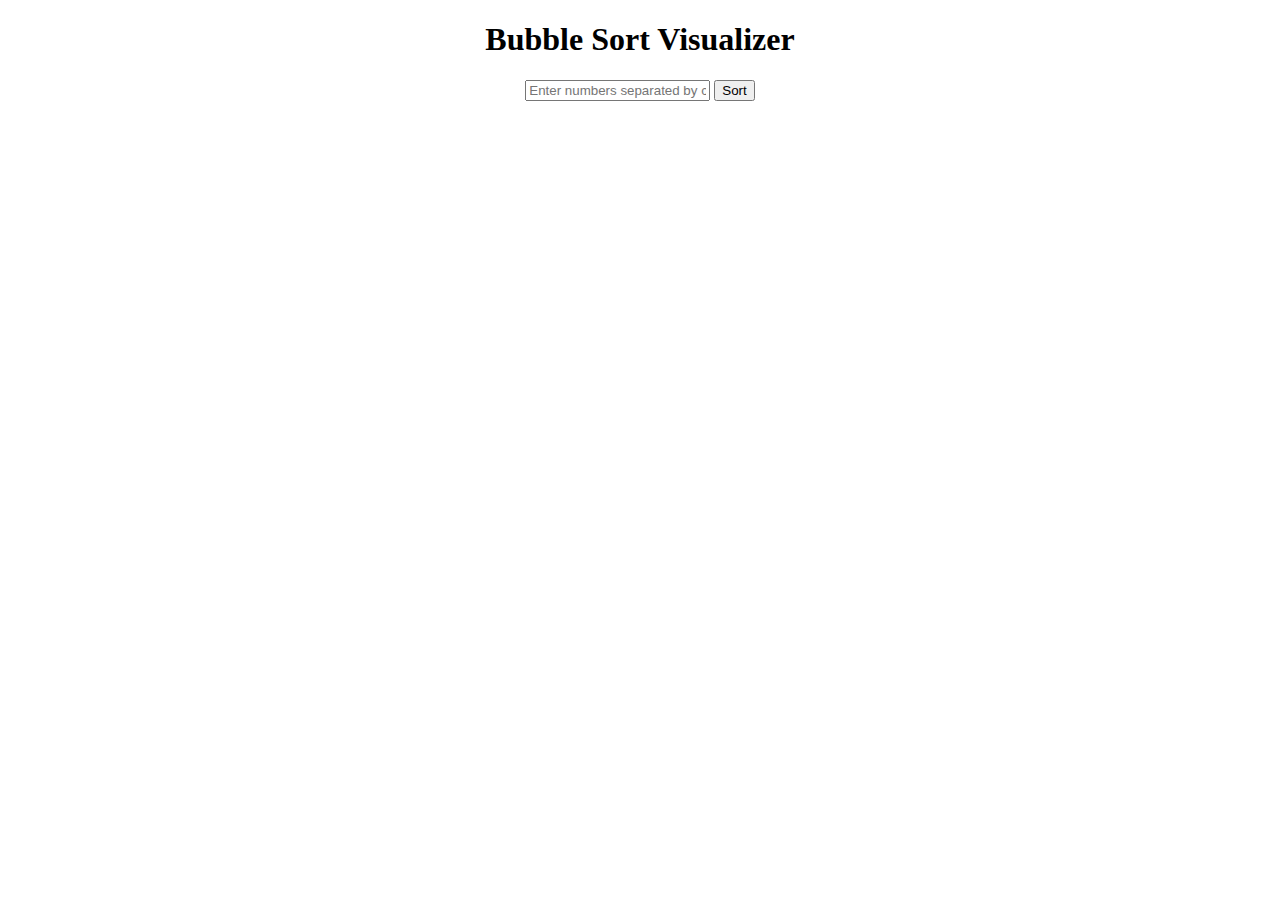
<file: index.html>
<!-- templates/index.html -->
<!DOCTYPE html>
<html lang="en">
<head>
    <meta charset="UTF-8">
    <meta name="viewport" content="width=device-width, initial-scale=1.0">
    <title>Bubble Sort Visualizer</title>
    <style>
        #array {
            display: flex;
            justify-content: center;
            margin: 20px;
        }
        .bar {
            width: 20px;
            margin: 2px;
            background-color: teal;
            transition: height 0.5s;
        }
        body{
            margin:0;
            height:100vh;
            background-image: url("https://wallpapers.com/images/hd/light-color-background-swzb97w5pxngu8yv.jpg");
            background-size:cover;
            background-repeat:no-repeat;
            background-position: center;
    
}
    </style>
</head>
<body>
    <center>
    <h1>Bubble Sort Visualizer</h1>
    <input type="text" id="arrayInput" placeholder="Enter numbers separated by commas" />
    
    <button onclick="startSorting()">Sort</button>
    <div id="array"></div>

    <script>
        function createBars(array) {
            const arrayDiv = document.getElementById('array');
            arrayDiv.innerHTML = '';
            array.forEach(num => {
                const bar = document.createElement('div');
                bar.className = 'bar';
                bar.style.height = `${num * 10}px`; // Scale for visibility
                arrayDiv.appendChild(bar);
            });
        }

        async function startSorting() {
            const input = document.getElementById('arrayInput').value;
            const array = input.split(',').map(Number);
            createBars(array);

            const response = await fetch('/sort', {
                method: 'POST',
                headers: {
                    'Content-Type': 'application/json'
                },
                body: JSON.stringify({ array })
            });

            const result = await response.json();
            visualizeSorting(result.steps);
        }

        async function visualizeSorting(steps) {
            for (let i = 0; i < steps.length; i++) {
                createBars(steps[i]);
                await new Promise(resolve => setTimeout(resolve, 500)); // Delay for visualization
            }
            createBars(steps[steps.length - 1]); // Show final sorted array
        }
    </script>
    </center>
</body>
</html>
</file>
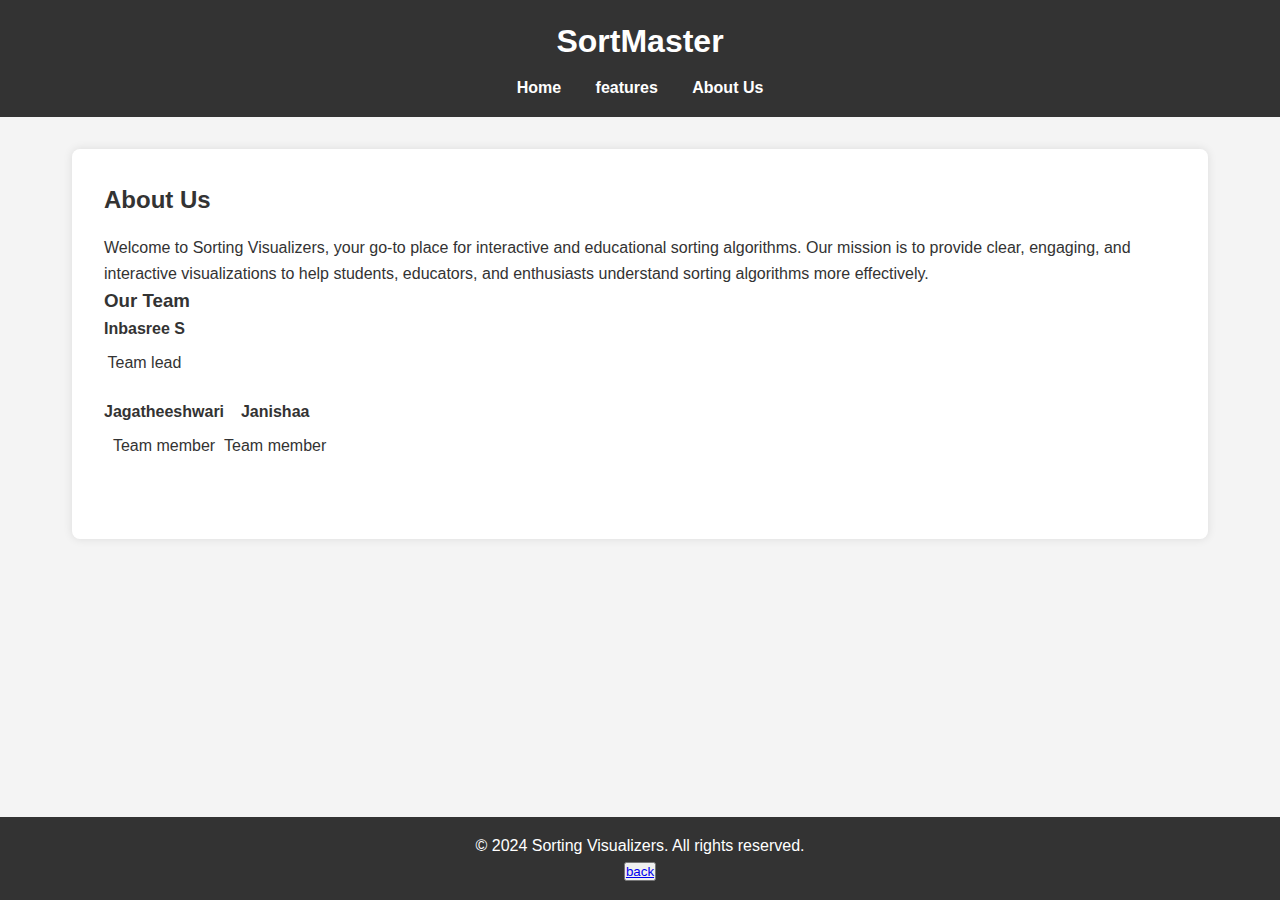
<file: aboutus.html>
<!DOCTYPE html>
<html lang="en">
<head>
    <meta charset="UTF-8">
    <meta name="viewport" content="width=device-width, initial-scale=1.0">
    <title>About Us - Sorting Visualizers</title>
    <link rel="stylesheet" href="aboutus.css">
    <style>
       body{
            background-image: url("https://thumbs.dreamstime.com/b/incredibly-beautiful-sunset-sun-lake-sunrise-landscape-panorama-nature-sky-amazing-colorful-clouds-fantasy-design-115177001.jpg");
            background-size:cover;
            background-repeat:no-repeat;
            background-position: center;
       }

    </style>
</head>
<body>
    <header>
        <h1>SortMaster</h1>
        <nav>
            <ul>
                <li><a href="visualizer.html">Home</a></li>
                <li><a href="features.html">features</a></li>
                <li><a href="aboutus.html">About Us</a></li>
            </ul>
        </nav>
    </header>

    <main>
        <section class="about-us">
            <h2>About Us</h2>
            <p>Welcome to Sorting Visualizers, your go-to place for interactive and educational sorting algorithms. Our mission is to provide clear, engaging, and interactive visualizations to help students, educators, and enthusiasts understand sorting algorithms more effectively.</p>

            <h3>Our Team</h3>
            <div class="team-member">
                <div class="member-info">
                    <h4>Inbasree S</h4>
                    <p>Team lead</p>
                </div>
            </div>
            <div class="team-member">
                <div class="member-info">
                    <h4>Jagatheeshwari</h4>
                    <p>Team member</p>
                    
                </div>
                <br>
                <div class="team-member">
                    <div class="member-info">
                        <h4>Janishaa</h4>
                        <p>Team member</p>
                        
                    </div>
            </div>
        </section>
    </main>

    <footer>
        <p>&copy; 2024 Sorting Visualizers. All rights reserved.</p>
        <button><a href="visualizer.html">back</a></button>
    </footer>
</body>
</html>
</file>
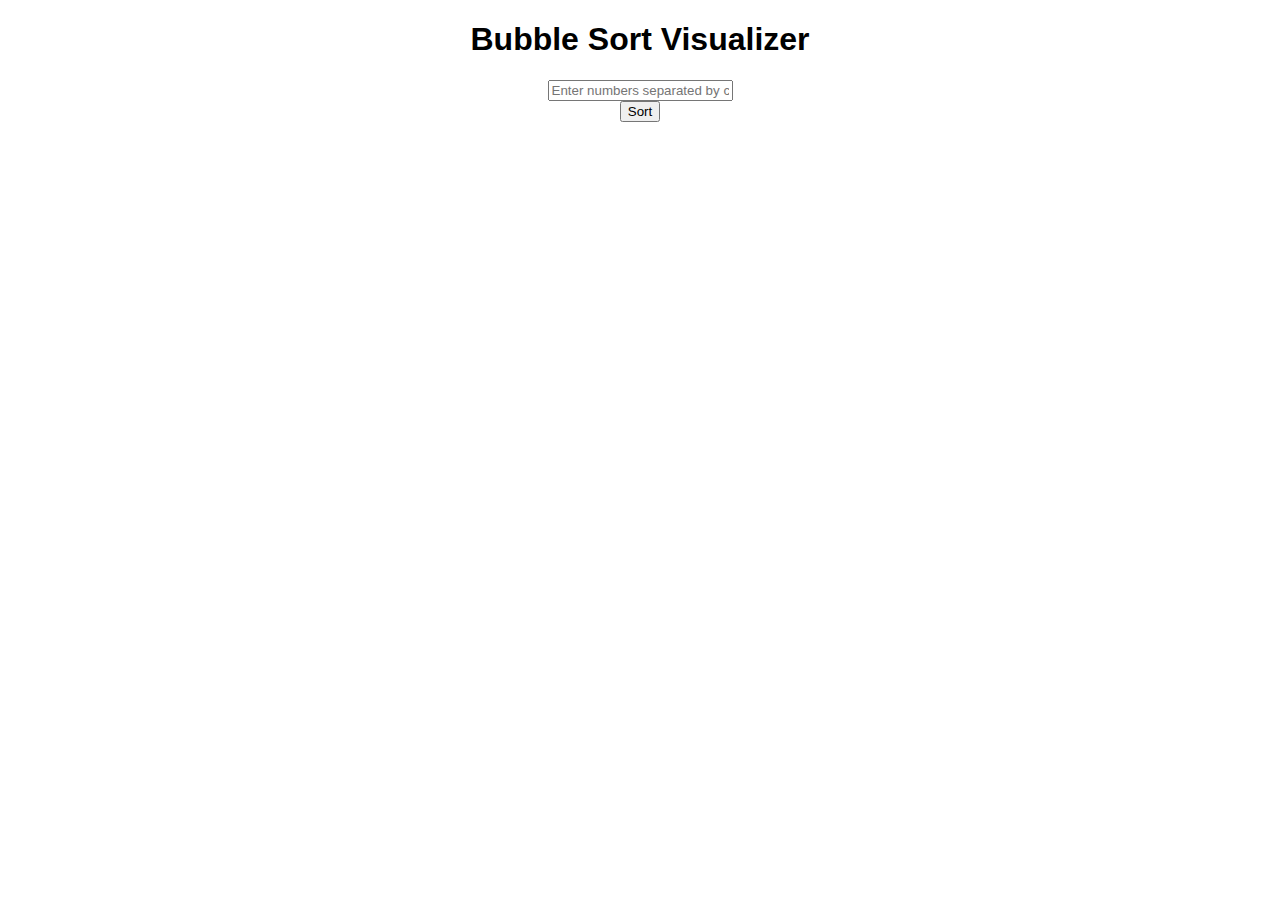
<file: bubble.html>
<!DOCTYPE html>
<html lang="en">
<head>
    <meta charset="UTF-8">
    <meta name="viewport" content="width=device-width, initial-scale=1.0">
    <title>Bubble Sort Visualizer</title>
    <link rel="stylesheet" href="bubble.css">
</head>
<body>
    <h1>Bubble Sort Visualizer</h1>
    <input type="text" id="arrayInput" placeholder="Enter numbers separated by commas" />
    <button id="sortButton">Sort</button>
    <div id="visualization"></div>
    <script src="bubble.js"></script>
</body>
</html>
</file>
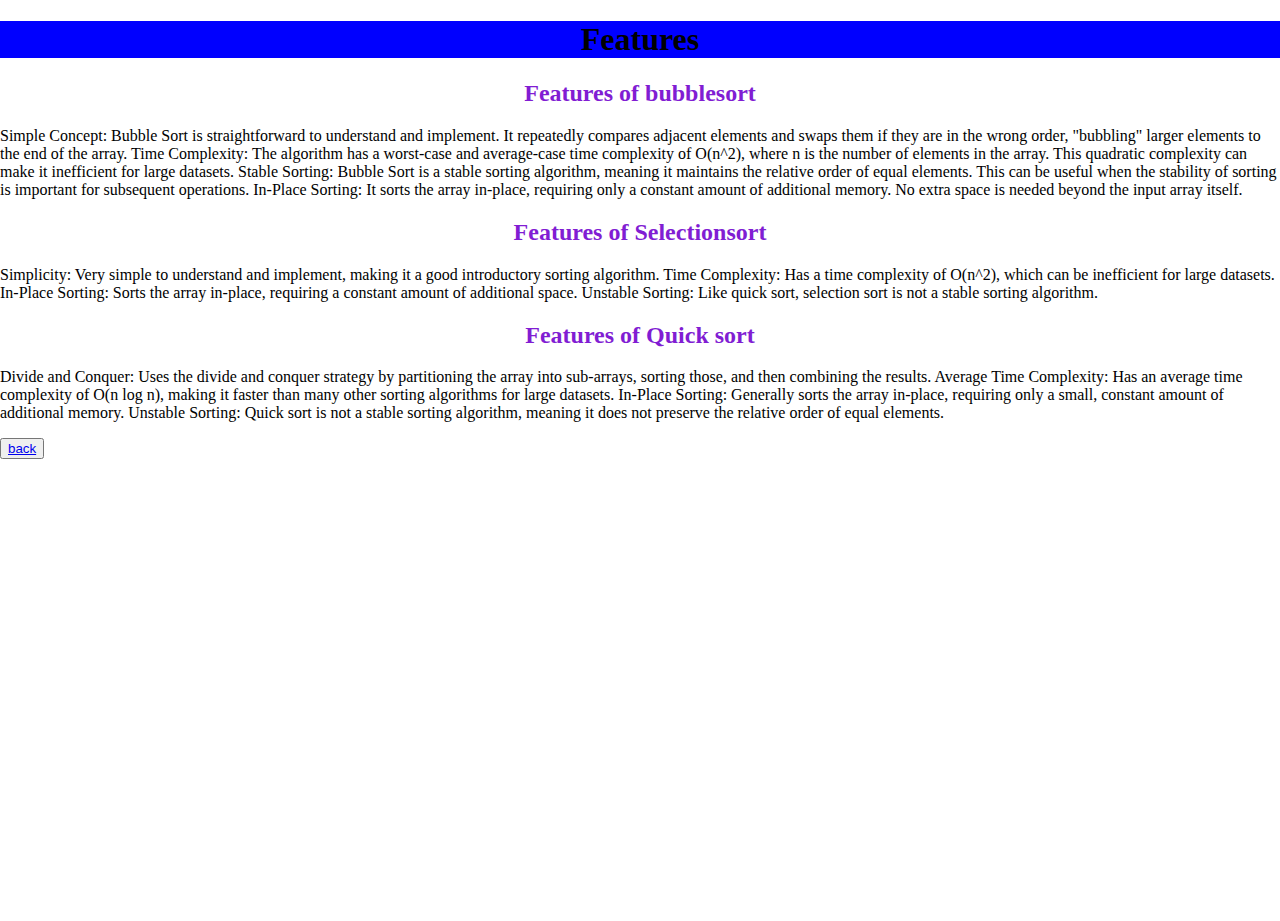
<file: features.html>
<!DOCTYPE html>
<html lang="en">
<head>
    <meta charset="UTF-8">
    <meta name="viewport" content="width=device-width, initial-scale=1.0">
    <title>Document</title>
    <style>
        div{
            background-color: blue;
            color:black;
            text-align:center;
        }
        body{
        margin:0;
        height:100vh;
        background-image: url("https://plainbackground.com/plain1024/00cccc.png");
        background-size:cover;
        background-repeat:no-repeat;
        background-position: center;}
        h2{
            text-align:center;
            color:rgb(129, 29, 211);
        }
        p{
            color:black;
        }
    </style>
</head>
<body>
    <div>
        <h1>Features</h1>
    </div>
    <h2>
        <b>Features of bubblesort</b>
    </h2>
    <p>Simple Concept: Bubble Sort is straightforward to understand and implement. It repeatedly compares adjacent elements and swaps them if they are in the wrong order, "bubbling" larger elements to the end of the array.

        Time Complexity: The algorithm has a worst-case and average-case time complexity of O(n^2), where n is the number of elements in the array. This quadratic complexity can make it inefficient for large datasets.
        
        Stable Sorting: Bubble Sort is a stable sorting algorithm, meaning it maintains the relative order of equal elements. This can be useful when the stability of sorting is important for subsequent operations.
        
        In-Place Sorting: It sorts the array in-place, requiring only a constant amount of additional memory. No extra space is needed beyond the input array itself.</p>
    <h2>
        <b>Features of Selectionsort</b>
    </h2>
    <p>Simplicity: Very simple to understand and implement, making it a good introductory sorting algorithm.
        Time Complexity: Has a time complexity of O(n^2), which can be inefficient for large datasets.
        In-Place Sorting: Sorts the array in-place, requiring a constant amount of additional space.
        Unstable Sorting: Like quick sort, selection sort is not a stable sorting algorithm.</p>
    <h2>
        <b>Features of Quick sort</b>
    </h2>
    <p>Divide and Conquer: Uses the divide and conquer strategy by partitioning the array into sub-arrays, sorting those, and then combining the results.
        Average Time Complexity: Has an average time complexity of O(n log n), making it faster than many other sorting algorithms for large datasets.
        In-Place Sorting: Generally sorts the array in-place, requiring only a small, constant amount of additional memory.
        Unstable Sorting: Quick sort is not a stable sorting algorithm, meaning it does not preserve the relative order of equal elements.</p>
    <button><a href="visualizer.html">back</a></button>
</body>
</html>
</file>
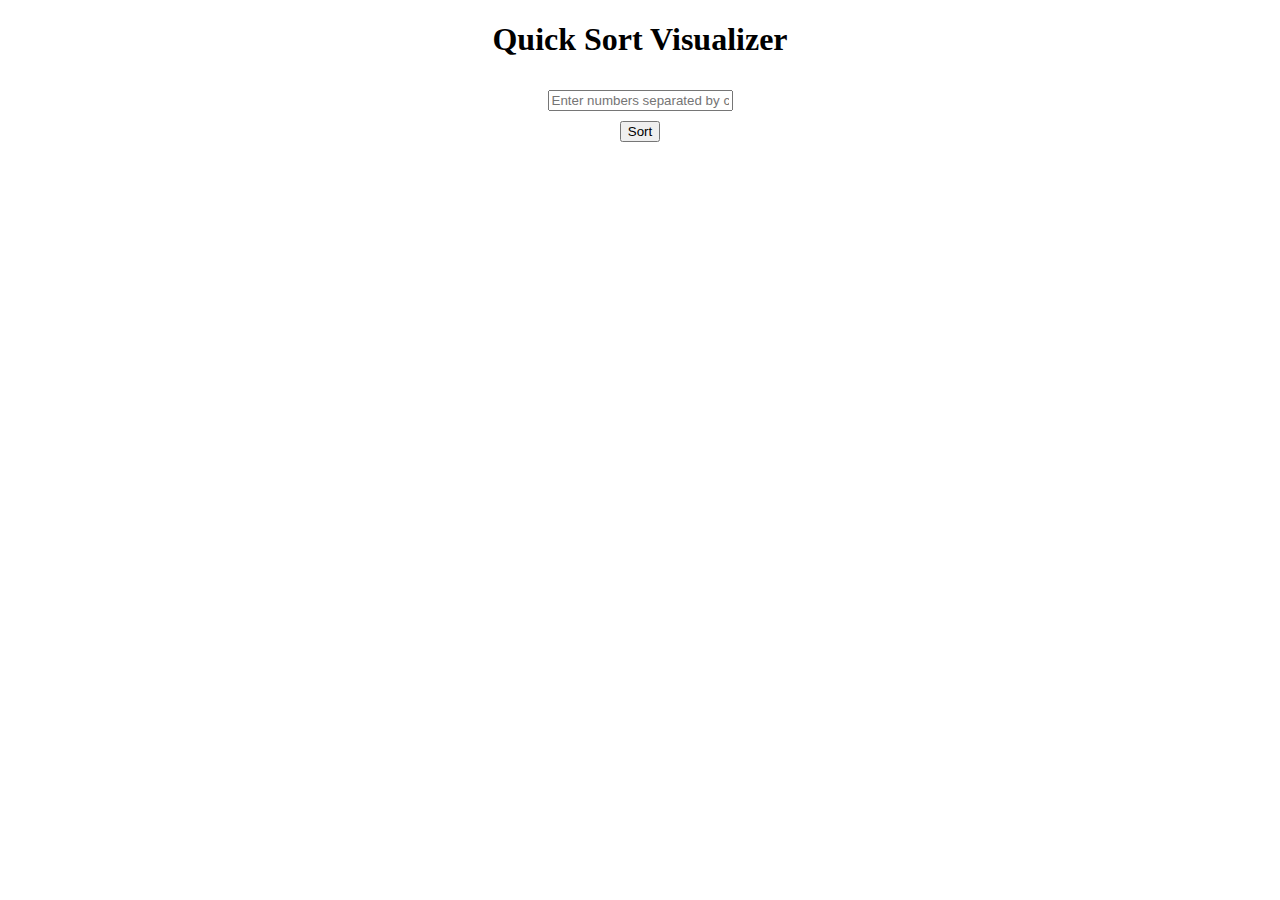
<file: home.html>
<!DOCTYPE html>
<html lang="en">
<head>
    <meta charset="UTF-8">
    <meta name="viewport" content="width=device-width, initial-scale=1.0">
    <title>Quick Sort Visualizer</title>
    <style>
        body {
            display: flex;
            flex-direction: column;
            align-items: center;
        }
        #array {
            display: flex;
            align-items: flex-end;
            margin: 20px;
        }
        .bar {
            width: 20px;
            margin: 0 1px;
            background-color: teal;
            transition: height 0.2s;
        }
        #inputField {
            margin: 10px;
        }
        body{
    
    margin:0;
    height:100vh;
    background-image: url("https://assets.awwwards.com/awards/external/2017/04/3D%20Audio%20Visualizer%20by%20Matt%20DesLauriers_static.jpeg");
    background-size:cover;
    background-repeat:no-repeat;
    background-position: center;
    
}
    </style>
</head>
<body>
    <h1>Quick Sort Visualizer</h1>
    <input type="text" id="inputField" placeholder="Enter numbers separated by commas">
    <button id="sortButton">Sort</button>
    
    <div id="array"></div>

    <script>
        document.getElementById('sortButton').onclick = () => {
            const input = document.getElementById('inputField').value;
            const array = input.split(',').map(Number);
            drawArray(array);
            quickSort(array, 0, array.length - 1);
        };

        function drawArray(array) {
            const container = document.getElementById('array');
            container.innerHTML = '';
            array.forEach(num => {
                const bar = document.createElement('div');
                bar.className = 'bar';
                bar.style.height = `${num * 10}px`;
                container.appendChild(bar);
            });
        }

        async function quickSort(array, low, high) {
            if (low < high) {
                const pivotIndex = await partition(array, low, high);
                await quickSort(array, low, pivotIndex - 1);
                await quickSort(array, pivotIndex + 1, high);
            }
        }

        async function partition(array, low, high) {
            const pivot = array[high];
            let i = low - 1;
            const bars = document.getElementsByClassName('bar');

            for (let j = low; j < high; j++) {
                bars[j].style.backgroundColor = 'red'; // Highlight comparison
                await sleep(200); // Wait for a moment
                if (array[j] < pivot) {
                    i++;
                    [array[i], array[j]] = [array[j], array[i]];
                    drawArray(array); // Redraw array after swap
                    await sleep(200); // Wait for a moment
                }
                bars[j].style.backgroundColor = 'teal'; // Reset color
            }
            [array[i + 1], array[high]] = [array[high], array[i + 1]];
            drawArray(array); // Redraw array after pivot swap
            return i + 1;
        }

        function sleep(ms) {
            return new Promise(resolve => setTimeout(resolve, ms));
        }
    </script>
</body>
</html>
</file>
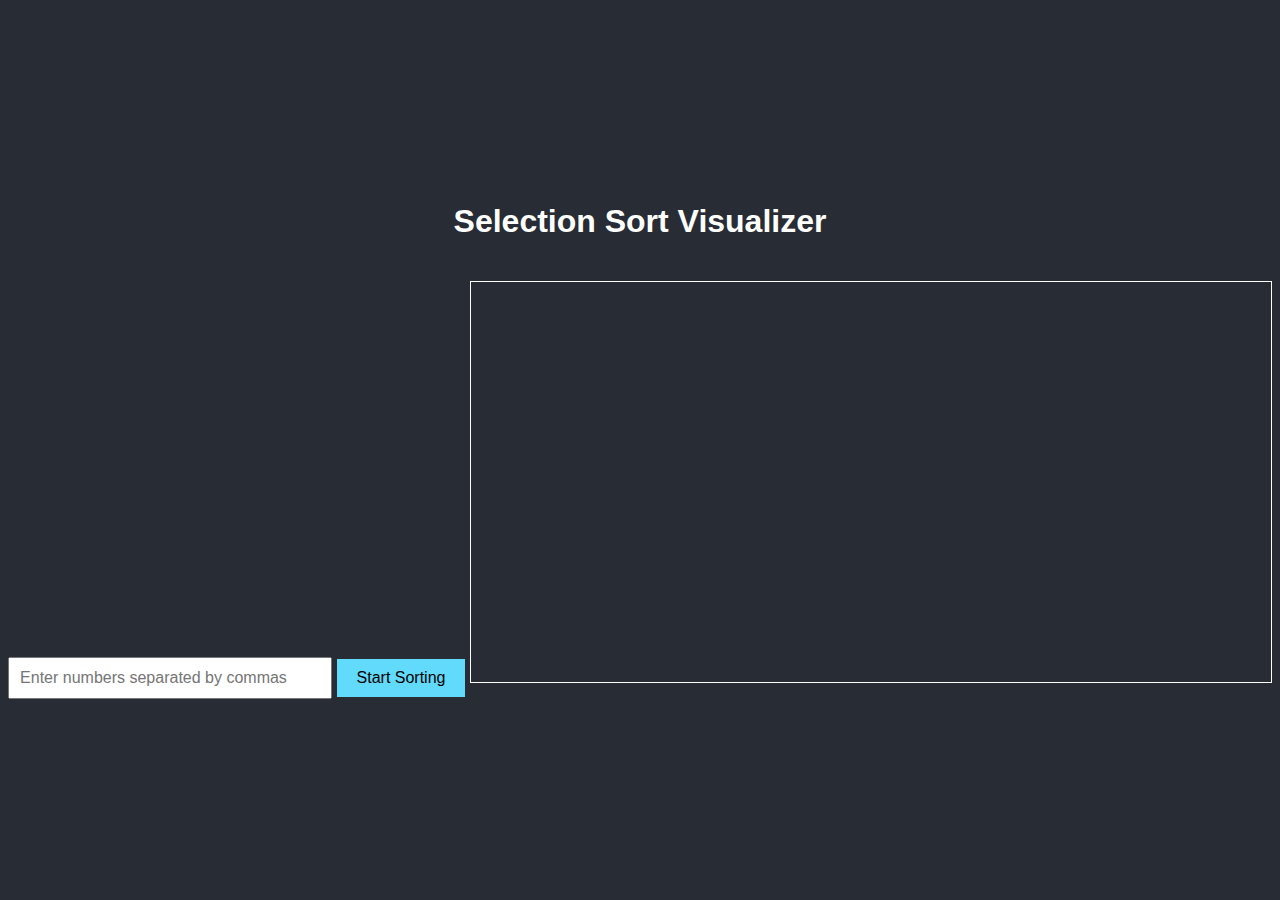
<file: index1.html>
<!DOCTYPE html>
<html lang="en">
<head>
    <meta charset="UTF-8">
    <meta name="viewport" content="width=device-width, initial-scale=1.0">
    <title>Selection Sort Visualizer</title>
    <link rel="stylesheet" href="styless.css">
</head>
<body>
    <div class="container">
        <h1>Selection Sort Visualizer</h1>
        <input type="text" id="inputArray" placeholder="Enter numbers separated by commas">
        <button id="startButton">Start Sorting</button>
        <canvas id="sortCanvas" width="800" height="400"></canvas>
    </div>
    <script src="script.js"></script>
</body>
</html>
</file>
<file: bubble.css>
body {
    font-family: Arial, sans-serif;
    display: flex;
    flex-direction: column;
    align-items: center;
    margin-top: 50px;
}
body{
    
    margin:0;
    height:100vh;
    background-image: url("https://img.freepik.com/premium-photo/various-sectors-stock-market-featuring-vivid-representations-growth-decline-against-light-background-conveying-insights-into-market-dynamics-investment-opportunities_965119-49329.jpg");
    background-size:cover;
    background-repeat:no-repeat;
    background-position: center;
    
}

#visualization {
    display: flex;
    align-items: flex-end; /* Align bars at the bottom */
    margin-top: 20px;
}

.bar {
    width: 20px;
    margin: 0 2px;
    background-color: teal;
    display: inline-block;
    transition: height 0.5s, background-color 0.5s; /* Transition for color change */
}
</file>
<file: styless.css>
body {
    margin: 0;
    font-family: Arial, sans-serif;
    background-color: #282c34;
    color: white;
    display: flex;
    justify-content: center;
    align-items: center;
    height: 100vh;
}

.container {
    text-align: center;
}

input {
    padding: 10px;
    font-size: 16px;
    width: 300px;
    margin-bottom: 20px;
}

button {
    padding: 10px 20px;
    font-size: 16px;
    cursor: pointer;
    background-color: #61dafb;
    border: none;
    color: black;
    transition: background-color 0.3s;
}

button:hover {
    background-color: #21a1f1;
}

canvas {
    border: 1px solid white;
    margin-top: 20px;
}
</file>
<file: aboutus.css>
/* General Reset */
* {
    margin: 0;
    padding: 0;
    box-sizing: border-box;
}

body {
    font-family: Arial, sans-serif;
    line-height: 1.6;
    background-color: #f4f4f4;
    color: #333;
}

header {
    background: #333;
    color: #fff;
    padding: 1rem;
    text-align: center;
}

header h1 {
    margin-bottom: 0.5rem;
}

nav ul {
    list-style: none;
    padding: 0;
}

nav ul li {
    display: inline;
    margin: 0 15px;
}

nav ul li a {
    color: #fff;
    text-decoration: none;
    font-weight: bold;
}

nav ul li a:hover {
    text-decoration: underline;
}

main {
    padding: 2rem;
    max-width: 1200px;
    margin: 0 auto;
}

.about-us {
    background: #fff;
    padding: 2rem;
    border-radius: 8px;
    box-shadow: 0 0 10px rgba(0, 0, 0, 0.1);
}

.about-us h2 {
    margin-bottom: 1rem;
    color: #333;
}

.team-member {
    display: flex;
    text-align:center;
    margin-bottom: 1.5rem;
}


.member-info h4 {
    margin-bottom: 0.5rem;
}

footer {
    background: #333;
    color: #fff;
    text-align: center;
    padding: 1rem;
    position: fixed;
    width: 100%;
    bottom: 0;
}
</file>
